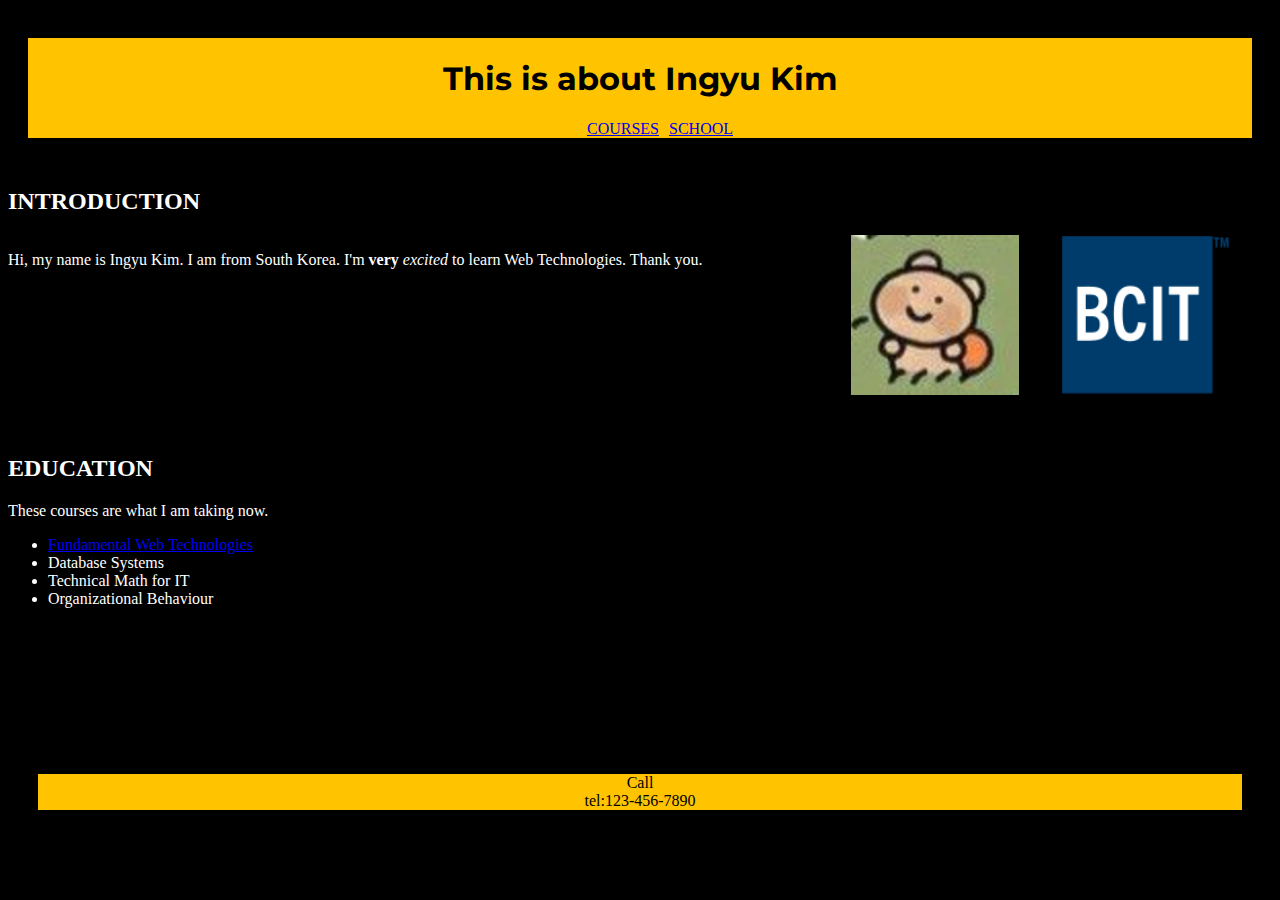
<file: index.html>
<!DOCTYPE html>
<html lang="en">

<head>
    <meta charset="UTF-8">
    <meta name="viewport" content="width=device-width, initial-scale=1.0">
    <link rel="stylesheet" href="css/stylesheet.css">
    <link rel="preconnect" href="https://fonts.googleapis.com">
    <link rel="preconnect" href="https://fonts.gstatic.com" crossorigin>
    <link href="https://fonts.googleapis.com/css2?family=Montserrat:wght@200&display=swap" rel="stylesheet">
    <title>personal website</title>
</head>

<body>
    <header>
        <h1 class="heading1">This is about Ingyu Kim</h1>
        <nav class="navigation">
            <ul>
                <li><a href="misc/courses.html" title="COURSES">COURSES</a></li>
                <li><a href="misc/school.html" title="SCHOOL">SCHOOL</a></li>
            </ul>
        </nav>
    </header>
    <main>
        <section class="introduction">
            <h2>INTRODUCTION</h2>
            <p>Hi, my name is Ingyu Kim. I am from South Korea. I'm <strong>very</strong> <em>excited</em> to learn Web
                Technologies. Thank you.</p>
            <img src="image/IngyuKim.jpg" alt="brown bear" width="100" height="100">
            <a href="https://www.bcit.ca"><img src="image/BCIT_logo.png" alt="Blue BCIT Logo" width="100"
                    height="100"></a>
        </section>
        <section class="education">
            <h2>EDUCATION</h2>
            <p>These courses are what I am taking now.</p>
            <ul>
                <li><a href="https://www.bcit.ca/outlines/20231089205/">Fundamental Web Technologies</a></li>
                <li>Database Systems</li>
                <li>Technical Math for IT</li>
                <li>Organizational Behaviour</li>
            </ul>
        </section>
    </main>
    <footer>
        <p>Call</p>
        <p>tel:123-456-7890</p>
    </footer>
</body>

</html>
</file>
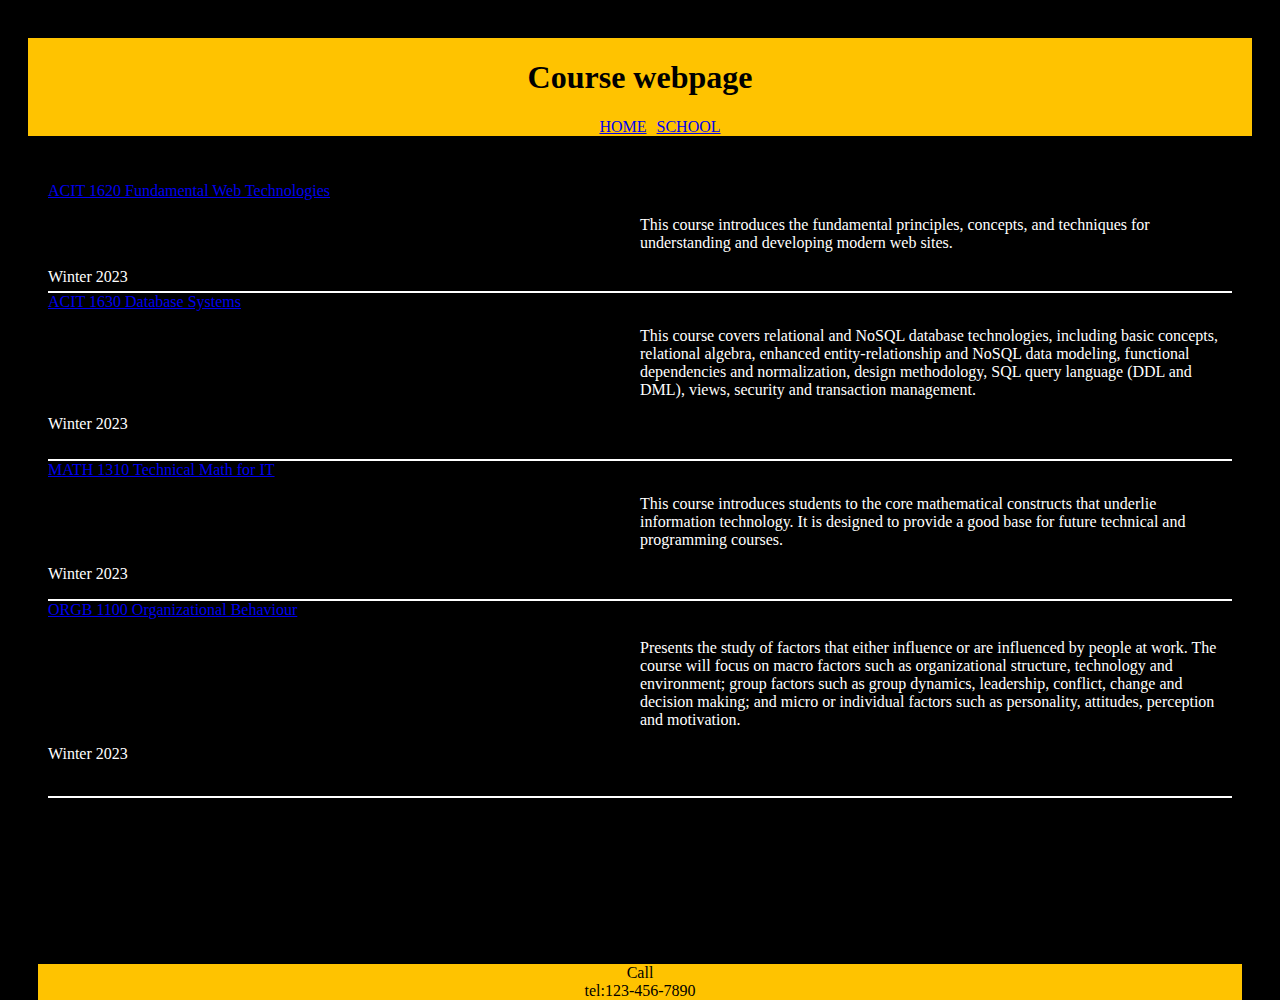
<file: misc/courses.html>
<!DOCTYPE html>
<html lang="en">

<head>
    <meta charset="UTF-8">
    <meta name="viewport" content="width=device-width, initial-scale=1.0">
    <link rel="stylesheet" href="../css/stylesheet.css">
    <title>Courses</title>
</head>

<body>
    <script src="../scripts/script.js" defer></script>
    <header>
        <h1>Course webpage</h1>
        <nav class="navigation">
            <ul>
                <li><a href="../index.html" title="home">HOME</a></li>
                <li><a href="school.html" title="school">SCHOOL</a></li>
            </ul>
        </nav>
    </header>
    <main>
        <div class="courses_list">
            <ul>
                <li id="web">
                    <a href="https://www.bcit.ca/outlines/20231089205/">ACIT 1620 Fundamental Web Technologies</a>
                    <span>Winter 2023</span>
                    <p>This course introduces the fundamental principles, concepts, and techniques for understanding and
                        developing modern web sites.</p>
                </li>
                <li id="database">
                    <a href="https://www.bcit.ca/outlines/20231089206/">ACIT 1630 Database Systems</a>
                    <span>Winter 2023</span>
                    <p>This course covers relational and NoSQL database technologies, including basic concepts,
                        relational algebra, enhanced entity-relationship and NoSQL data modeling, functional
                        dependencies and normalization, design methodology, SQL query language (DDL and DML), views,
                        security and transaction management.</p>
                </li>
                <li id="math">
                    <a href="https://www.bcit.ca/outlines/20231089211/">MATH 1310 Technical Math for IT</a>
                    <span>Winter 2023</span>
                    <p>This course introduces students to the core mathematical constructs that underlie information
                        technology. It is designed to provide a good base for future technical and programming courses.
                    </p>
                </li>
                <li id="orgb">
                    <a href="https://www.bcit.ca/outlines/20231084975/">ORGB 1100 Organizational Behaviour</a>
                    <span>Winter 2023</span>
                    <p>Presents the study of factors that either influence or are influenced by people at work. The
                        course will focus on macro factors such as organizational structure, technology and environment;
                        group factors such as group dynamics, leadership, conflict, change and decision making; and
                        micro or individual factors such as personality, attitudes, perception and motivation.</p>
                </li>
            </ul>
        </div>
    </main>
    <footer>
        <p>Call</p>
        <p>tel:123-456-7890</p>
    </footer>
</body>

</html>
</file>
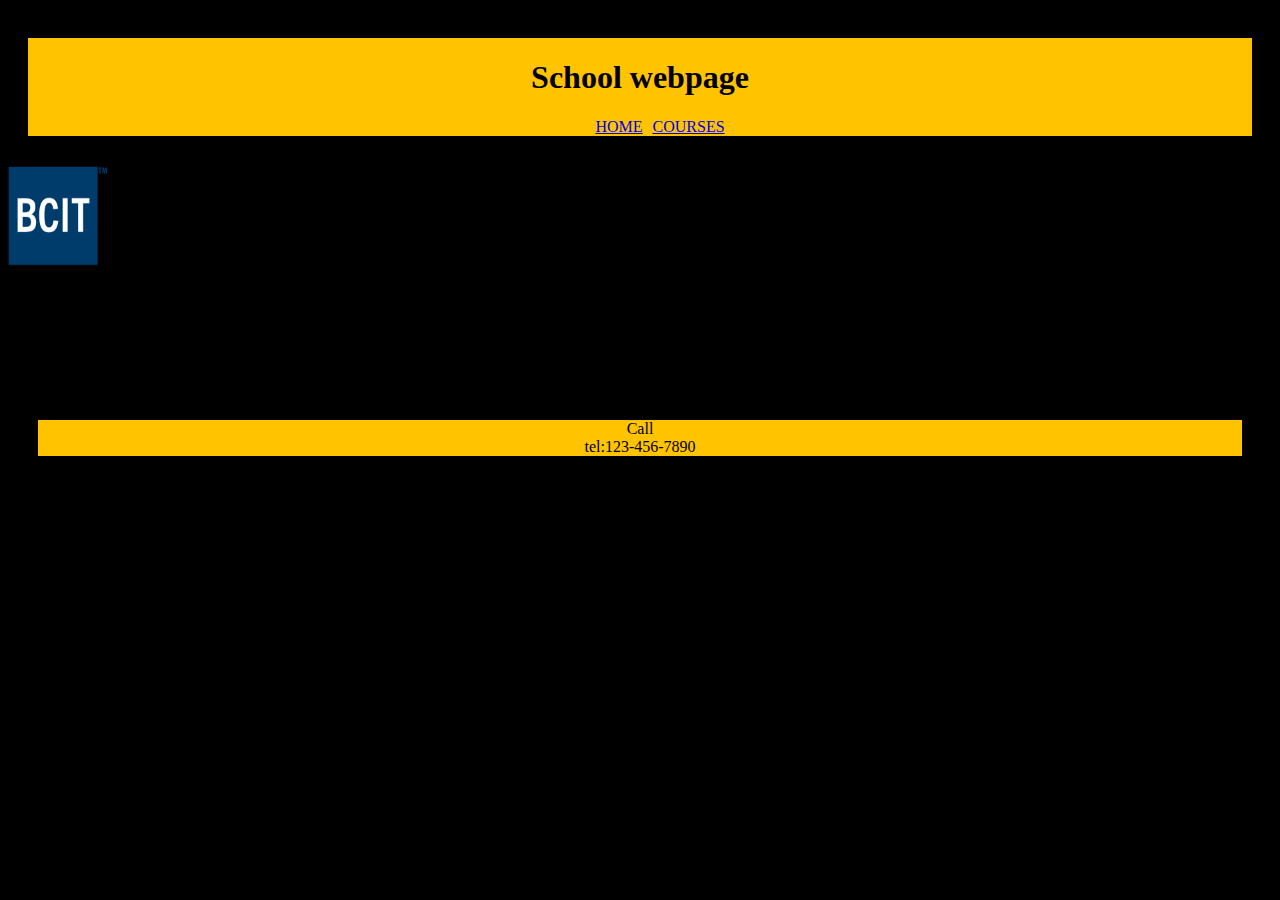
<file: misc/school.html>
<!DOCTYPE html>
<html lang="en">

<head>
    <meta charset="UTF-8">
    <meta name="viewport" content="width=device-width, initial-scale=1.0">
    <link rel="stylesheet" href="../css/stylesheet.css">
    <title>School</title>
</head>

<body>
    <header>
        <h1>School webpage</h1>
        <nav class="navigation">
            <ul>
                <li><a href="../index.html" title="home">HOME</a></li>
                <li><a href="courses.html" title="courses">COURSES</a></li>
            </ul>
        </nav>
    </header>
    <main>
        <a href="https://www.bcit.ca"><img src="../image/BCIT_logo.png" alt="Blue BCIT Logo" width="100px"
                height="100px"></a>
    </main>
    <footer>
        <p>Call</p>
        <p>tel:123-456-7890</p>
    </footer>
</body>

</html>
</file>
<file: css/stylesheet.css>
html {
    color: #fff;
    background-color: #000000;
}

body {
    display: grid;
    grid-template-rows: 1fr 3fr 1fr;
    height: 500px;

}

.courses_list ul {
    display: list-item;
    list-style-type: none;
}

h1 {
    color: #000;
    text-align: center;
}

.heading1 {
    color: #000;
    font-family: 'Montserrat', sans-serif;
    text-align: center;

}

header {
    display: grid;
    background-color: #ffc300;
    margin: 30px 20px;
}

main .courses_list ul li {
    display: grid;
    grid-template-columns: 1fr;
    grid-template-rows: 0.3fr 0.3fr 1fr;
    height: 100%;
    max-height: 100%;
}

header ul {
    list-style-type: none;
    text-align: center;
    display: flex;
    justify-content: center;
    gap: 10px;
    margin: 0;
    flex-direction: column;
}

@media screen and (min-width: 600px) {
    main .courses_list ul li {
        display: grid;
        grid-template-columns: 1fr 1fr;
        grid-template-rows: 0.3fr 1fr 0.3fr;
    }

    main .courses_list ul li p {
        grid-column: 2/3;
        grid-row: 2/3;
    }

    main .courses_list ul li span {
        grid-column: 1/2;
        grid-row: 3/4;
    }

    header ul {
        flex-direction: row;
    }
    
}

.introduction {
    display: grid;
    grid-template-columns: 4fr 1fr 1fr;
    grid-template-rows: 1fr 3fr;
}

.introduction h2 {
    grid-column-start: 1;
    grid-column-end: 4;
}

.introduction h p {
    grid-column: 1/3;
}

.introduction img {
    width: 80%;
    height: 80%;
    max-width: 80%;
    max-height: 80%;
    margin-right: 50px;
}

footer {
    background-color: #ffc300;
    margin: 150px 30px;
    color: #000;

}

footer p {
    margin: 0px;
    text-align: center;
}

.courses_list ul {
    padding-right: 40px;
}

.courses_list li {
    border-bottom: 2px #fff solid;
}
</file>
